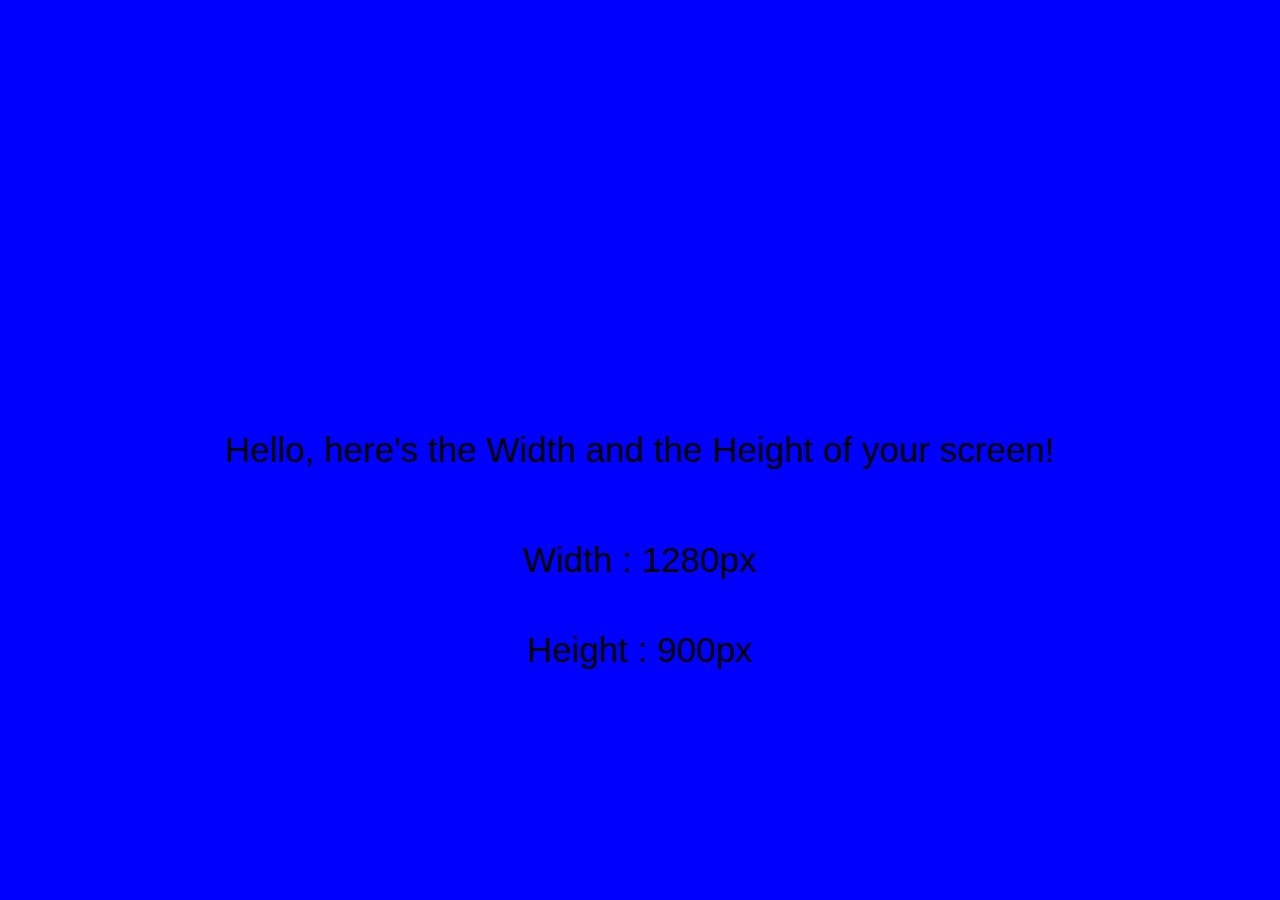
<file: out/index.html>
<!DOCTYPE html>
<html lang="en">
<head>
    <meta charset="UTF-8">
    <meta http-equiv="X-UA-Compatible" content="IE=edge">
    <meta name="viewport" content="width=device-width, initial-scale=1.0">
    <link rel="stylesheet" href="stylesheet.css">
    <title>Media Query Practice</title>
</head>
<body>
    <div class="container">
        <div class="text">
            Hello, here's the Width and the Height of your screen!
        </div>  
    </div>  <!--End Container Div-->

    <div id="size">

    </div>
    
    <div id="height">

    </div>
</body>
<script src="main.js"></script>
</html>
</file>
<file: out/stylesheet.css>
* {
    margin: 0px;
    padding: 0px;
    box-sizing: border-box;
}
body {
    font-family: sans-serif;
    font-size: 35px;        
}
.container {
    border: 0px solid red;
    height: 100vh;

    /* display: flex;
    justify-content: center;
    align-items: center; */

    display: grid;
    place-content: center;
    background-color: /*#cdb4db*/ #fff ;
}
#size {
    position: absolute;

    top: 60%;
    left: 50%;
    transform: translateX(-50%);
    font-size: 35px;
    color: black;
}
#height {
    position: absolute;

    top: 70%;
    left: 50%;
    transform: translateX(-50%);
    font-size: 35px;
    color: black;
}


@media (min-width: 700px) {
    .container {
    background-color: red;
    }
}
@media (min-height: 500px) {
    .container {
        background-color: blue;
    }
}
</file>
